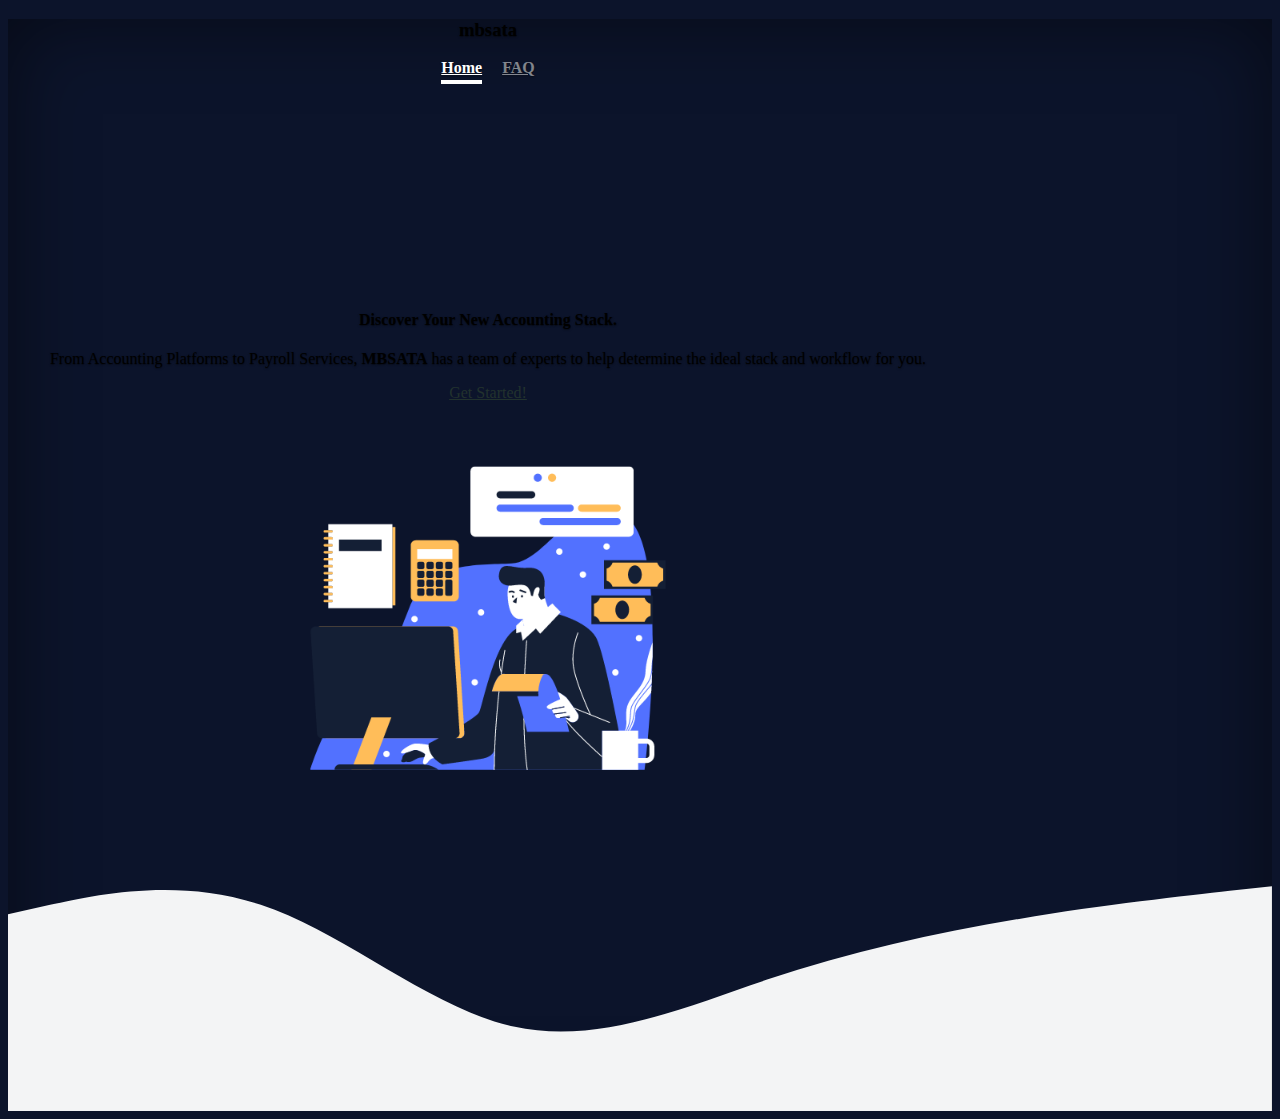
<file: index.html>
<!doctype html>
<html lang="en" class="h-100">
  <head>
    <meta charset="utf-8">
    <meta name="viewport" content="width=device-width, initial-scale=1">
    <meta name="description" content="">
    <meta name="author" content="Mark Otto, Jacob Thornton, and Bootstrap contributors">
    <meta name="generator" content="Hugo 0.84.0">
    <title>MBSATA Stack Tool</title>
    <link rel="shortcut icon" type="image/jpg" href="imgs/download.png"/>
    <link rel="canonical" href="https://getbootstrap.com/docs/5.0/examples/cover/">

    

    <!-- Bootstrap core CSS -->
    <link href="https://cdn.jsdelivr.net/npm/bootstrap@5.0.2/dist/css/bootstrap.min.css" rel="stylesheet" integrity="sha384-EVSTQN3/azprG1Anm3QDgpJLIm9Nao0Yz1ztcQTwFspd3yD65VohhpuuCOmLASjC" crossorigin="anonymous">
    <script src="https://cdn.jsdelivr.net/npm/bootstrap@5.0.2/dist/js/bootstrap.bundle.min.js" integrity="sha384-MrcW6ZMFYlzcLA8Nl+NtUVF0sA7MsXsP1UyJoMp4YLEuNSfAP+JcXn/tWtIaxVXM" crossorigin="anonymous"></script>
    <link rel="stylesheet" href="css/style.css">
    <script src=
"https://ajax.googleapis.com/ajax/libs/jquery/3.3.1/jquery.min.js">
  </script>
    <style>
      .bd-placeholder-img {
        font-size: 1.125rem;
        text-anchor: middle;
        -webkit-user-select: none;
        -moz-user-select: none;
        user-select: none;
      }

      @media (min-width: 768px) {
        .bd-placeholder-img-lg {
          font-size: 3.5rem;
        }
      }
    </style>

    
    <!-- Custom styles for this template -->
    <link href="css/cover.css" rel="stylesheet">

  </head>
  <body class="h-100 text-center text-white">
    
<div class="cover-container w-100 h-70 pt-3 px-3 mx-auto ">
  <header class="mb-6" style="margin-bottom: 100px;">
    <div>
      <h3 class="float-md-start mb-0">mbsata</h3>
      <nav class="nav nav-masthead justify-content-center float-md-end">
        <a class="nav-link active" aria-current="page" href="index.html">Home</a>
        <!-- <a class="nav-link" href="#">Tool</a> -->
        <a class="nav-link" href="faq.html">FAQ</a>
      </nav>
    </div>
  </header>

  <div class="row">
      <div class="col-6">
        <main class="px-3" style="padding-top: 7rem;">
            <h4>Discover Your New Accounting Stack.</h3>
            <p class="lead">From Accounting Platforms to Payroll Services, <strong>MBSATA</strong> has a team of experts to help determine the ideal stack and workflow for you.</p>
            <p class="lead">
              <a href="tool.html" class="btn btn-lg btn-secondary fw-bold border-white bg-white">Get Started!</a>
            </p>
          </main>
      </div>
      <div class="col-6">
          <img src="imgs/poster.png" alt="" style="height:400px; width:400px;">
      </div>
  </div>
  
</div>


  <footer class="text-white-50" id="wave" style="margin-top:0.5rem; transform-origin: bottom;">
    <div class="wave-container">
        <svg xmlns="http://www.w3.org/2000/svg" viewBox="0 0 1440 320">
          <path fill="#f3f4f5" fill-opacity="1" d="M0,96L48,85.3C96,75,192,53,288,85.3C384,117,480,203,576,224C672,245,768,203,864,170.7C960,139,1056,117,1152,101.3C1248,85,1344,75,1392,69.3L1440,64L1440,320L1392,320C1344,320,1248,320,1152,320C1056,320,960,320,864,320C768,320,672,320,576,320C480,320,384,320,288,320C192,320,96,320,48,320L0,320Z"></path>
        </svg>
      </div>
    
  </footer>
  
  
  </body>
</html>
</file>
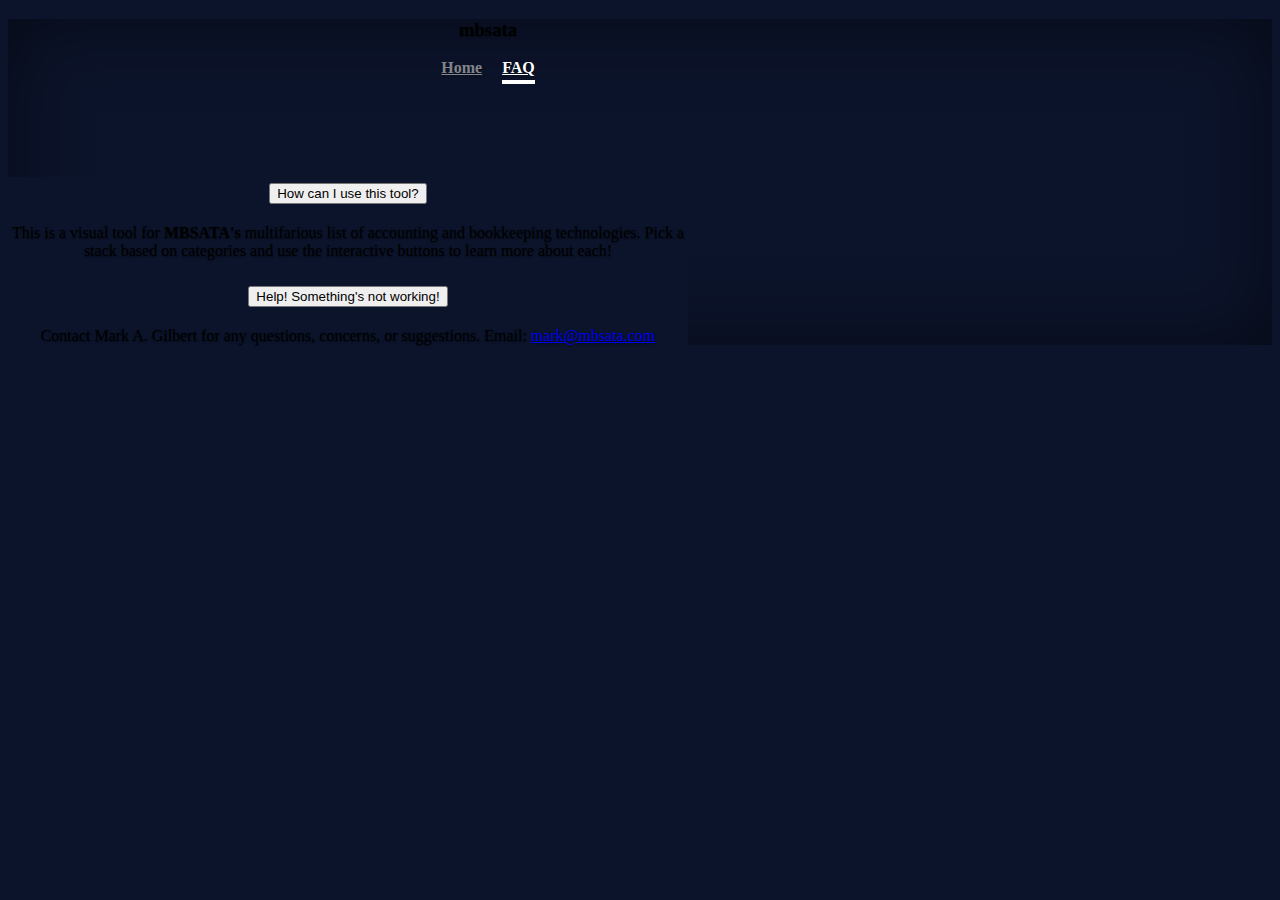
<file: faq.html>
<!doctype html>
<html lang="en" class="h-100">
  <head>
    <meta charset="utf-8">
    <meta name="viewport" content="width=device-width, initial-scale=1">
    <meta name="description" content="">
    <meta name="author" content="Mark Otto, Jacob Thornton, and Bootstrap contributors">
    <meta name="generator" content="Hugo 0.84.0">
    <title>MBSATA Stack Tool</title>
    <link rel="shortcut icon" type="image/jpg" href="imgs/download.png"/>
    <link rel="canonical" href="https://getbootstrap.com/docs/5.0/examples/cover/">

    

    <!-- Bootstrap core CSS -->
    <link href="https://cdn.jsdelivr.net/npm/bootstrap@5.0.2/dist/css/bootstrap.min.css" rel="stylesheet" integrity="sha384-EVSTQN3/azprG1Anm3QDgpJLIm9Nao0Yz1ztcQTwFspd3yD65VohhpuuCOmLASjC" crossorigin="anonymous">
    <script src="https://cdn.jsdelivr.net/npm/bootstrap@5.0.2/dist/js/bootstrap.bundle.min.js" integrity="sha384-MrcW6ZMFYlzcLA8Nl+NtUVF0sA7MsXsP1UyJoMp4YLEuNSfAP+JcXn/tWtIaxVXM" crossorigin="anonymous"></script>
    <link rel="stylesheet" href="css/style.css">
    <script src=
"https://ajax.googleapis.com/ajax/libs/jquery/3.3.1/jquery.min.js">
  </script>
  <script src="js/tool.js"></script>
    <style>
      .bd-placeholder-img {
        font-size: 1.125rem;
        text-anchor: middle;
        -webkit-user-select: none;
        -moz-user-select: none;
        user-select: none;
      }

      @media (min-width: 768px) {
        .bd-placeholder-img-lg {
          font-size: 3.5rem;
        }
      }
    </style>

    
    <!-- Custom styles for this template -->
    <link href="css/cover.css" rel="stylesheet">
    <!-- <link rel="stylesheet" href="css/tool.css"> -->
  </head>
  <body class="h-100 text-center text-white">
    
<div class="cover-container w-100 h-70 pt-3 px-3 mx-auto ">
  <header class="mb-6" style="margin-bottom: 100px;">
    <div>
      <h3 class="float-md-start mb-0">mbsata</h3>
      <nav class="nav nav-masthead justify-content-center float-md-end">
        <a class="nav-link" aria-current="page" href="index.html">Home</a>
        <!-- <a class="nav-link" href="#">Tool</a> -->
        <a class="nav-link active" href="faq.html">FAQ</a>
      </nav>
    </div>
  </header>
</div>

<div class="container">
    <div class="accordion accordion-flush" id="accordionFlushExample">
        <div class="accordion-item">
        <h2 class="accordion-header" id="flush-headingOne">
            <button class="accordion-button collapsed" type="button" data-bs-toggle="collapse" data-bs-target="#flush-collapseOne" aria-expanded="false" aria-controls="flush-collapseOne">
            How can I use this tool?
            </button>
        </h2>
        <div id="flush-collapseOne" class="accordion-collapse collapse" aria-labelledby="flush-headingOne" data-bs-parent="#accordionFlushExample">
            <div class="accordion-body">This is a visual tool for <strong>MBSATA's</strong> multifarious list of accounting and bookkeeping technologies. Pick a stack based on categories and use the interactive buttons to learn more about each!</div>
        </div>
        </div>
        <div class="accordion-item">
        <h2 class="accordion-header" id="flush-headingTwo">
            <button class="accordion-button collapsed" type="button" data-bs-toggle="collapse" data-bs-target="#flush-collapseTwo" aria-expanded="false" aria-controls="flush-collapseTwo">
            Help! Something's not working!
            </button>
        </h2>
        <div id="flush-collapseTwo" class="accordion-collapse collapse" aria-labelledby="flush-headingTwo" data-bs-parent="#accordionFlushExample">
            <div class="accordion-body">Contact Mark A. Gilbert for any questions, concerns, or suggestions. Email: <a href = "mailto: mark@mbsata.com">mark@mbsata.com</a></div>
        </div>
        </div>
        </div>
</div>

</body>
</file>
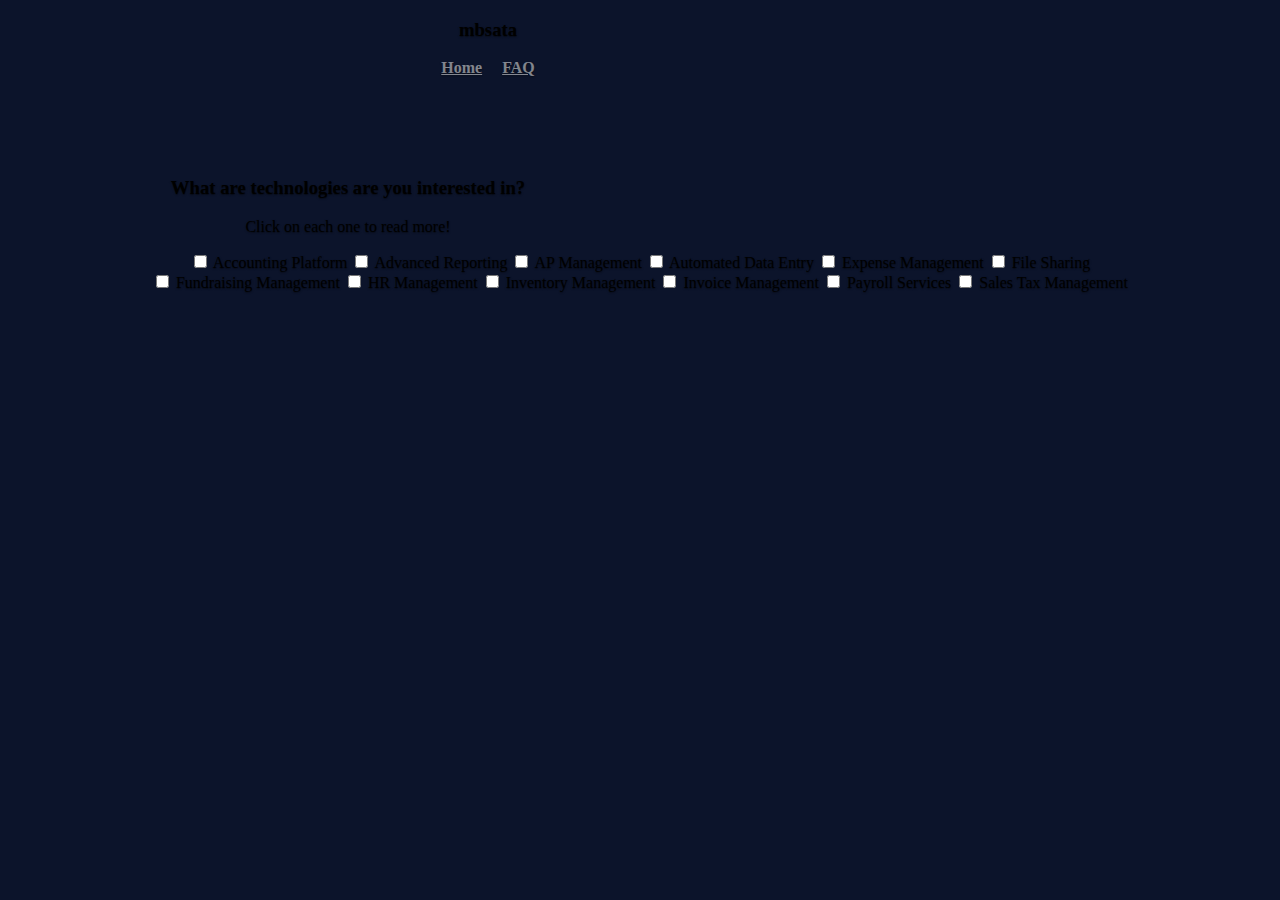
<file: tool.html>
<!doctype html>
<html lang="en" class="h-100">
  <head>
    <meta charset="utf-8">
    <meta name="viewport" content="width=device-width, initial-scale=1">
    <meta name="description" content="">
    <meta name="author" content="Mark Otto, Jacob Thornton, and Bootstrap contributors">
    <meta name="generator" content="Hugo 0.84.0">
    <title>MBSATA Stack Tool</title>
    <link rel="shortcut icon" type="image/jpg" href="imgs/download.png"/>
    <link rel="canonical" href="https://getbootstrap.com/docs/5.0/examples/cover/">

    

    <!-- Bootstrap core CSS -->
    <link href="https://cdn.jsdelivr.net/npm/bootstrap@5.0.2/dist/css/bootstrap.min.css" rel="stylesheet" integrity="sha384-EVSTQN3/azprG1Anm3QDgpJLIm9Nao0Yz1ztcQTwFspd3yD65VohhpuuCOmLASjC" crossorigin="anonymous">
    <script src="https://cdn.jsdelivr.net/npm/bootstrap@5.0.2/dist/js/bootstrap.bundle.min.js" integrity="sha384-MrcW6ZMFYlzcLA8Nl+NtUVF0sA7MsXsP1UyJoMp4YLEuNSfAP+JcXn/tWtIaxVXM" crossorigin="anonymous"></script>
    <link rel="stylesheet" href="css/style.css">
    <script src=
"https://ajax.googleapis.com/ajax/libs/jquery/3.3.1/jquery.min.js">
  </script>
  <script src="js/tool.js"></script>
    <style>
      .bd-placeholder-img {
        font-size: 1.125rem;
        text-anchor: middle;
        -webkit-user-select: none;
        -moz-user-select: none;
        user-select: none;
      }

      @media (min-width: 768px) {
        .bd-placeholder-img-lg {
          font-size: 3.5rem;
        }
      }
    </style>

    
    <!-- Custom styles for this template -->
    <link href="css/cover.css" rel="stylesheet">
    <link rel="stylesheet" href="css/tool.css">
  </head>
  <body class="h-100 text-center text-white">
    
<div class="cover-container w-100 h-70 pt-3 px-3 mx-auto ">
  <header class="mb-6" style="margin-bottom: 100px;">
    <div>
      <h3 class="float-md-start mb-0">mbsata</h3>
      <nav class="nav nav-masthead justify-content-center float-md-end">
        <a class="nav-link" aria-current="page" href="index.html">Home</a>
        <!-- <a class="nav-link" href="#">Tool</a> -->
        <a class="nav-link" href="faq.html">FAQ</a>
      </nav>
    </div>
  </header>
</div>

<div class="container">
    <h3>What are technologies are you interested in?</h1>
    <p class="lead pb-3">Click on each one to read more!</p>
</div>

<div class="btn-group" role="group" aria-label="Basic checkbox toggle button group">
    <input type="checkbox" class="btn-check" id="btncheck1" autocomplete="off">
    <label class="btn btn-outline-light" for="btncheck1">Accounting Platform</label>
  
    <input type="checkbox" class="btn-check" id="btncheck2" autocomplete="off">
    <label class="btn btn-outline-light" for="btncheck2">Advanced Reporting</label>
  
    <input type="checkbox" class="btn-check" id="btncheck3" autocomplete="off">
    <label class="btn btn-outline-light" for="btncheck3">AP Management</label>

    <input type="checkbox" class="btn-check" id="btncheck4" autocomplete="off">
    <label class="btn btn-outline-light" for="btncheck4">Automated Data Entry</label>

    <input type="checkbox" class="btn-check" id="btncheck5" autocomplete="off">
    <label class="btn btn-outline-light" for="btncheck5">Expense Management</label>

    <input type="checkbox" class="btn-check" id="btncheck6" autocomplete="off">
    <label class="btn btn-outline-light" for="btncheck6">File Sharing</label>
</div>

<div class="btn-group pt-3" role="group" aria-label="Basic checkbox toggle button group">
    <input type="checkbox" class="btn-check" id="btncheck7" autocomplete="off">
    <label class="btn btn-outline-light" for="btncheck7">Fundraising Management</label>
  
    <input type="checkbox" class="btn-check" id="btncheck8" autocomplete="off">
    <label class="btn btn-outline-light" for="btncheck8">HR Management</label>
  
    <input type="checkbox" class="btn-check" id="btncheck9" autocomplete="off">
    <label class="btn btn-outline-light" for="btncheck9">Inventory Management</label>

    <input type="checkbox" class="btn-check" id="btncheck10" autocomplete="off">
    <label class="btn btn-outline-light" for="btncheck10">Invoice Management</label>

    <input type="checkbox" class="btn-check" id="btncheck11" autocomplete="off">
    <label class="btn btn-outline-light" for="btncheck11">Payroll Services</label>

    <input type="checkbox" class="btn-check" id="btncheck12" autocomplete="off">
    <label class="btn btn-outline-light" for="btncheck12">Sales Tax Management</label>
</div>

<div class="container-fluid px-5 pt-5">
    <div class="row row-cols-1 row-cols-md-5 g-4">
  <!-- Start of AP -->
  <div class="col">
    <div class="AP card h-100">
      
      <div class="card-body">
        <h5 class="card-title">QBO</h5>
        <p class="card-text"><strong>Accounting Platform</strong></p>
        <p class="card-text">AP, AR, Bank Feed, TPI, Data Entry, E-Commerce, Payroll</p>
      </div>
      <ul class="list-group list-group-flush">
        <li class="list-group-item">Bill.com</li>
        <li class="list-group-item">Expensify</li>
        <li class="list-group-item">Online Banking Access</li>
        <li class="list-group-item">TPI</li>
        <li class="list-group-item">Hubdoc</li>
        <li class="list-group-item">Shopify</li>
        <li class="list-group-item">Gusto</li>
        <li class="list-group-item">Veem</li>
        <li class="list-group-item">PayPal</li>
        <li class="list-group-item">Taxomate</li>
      </ul>
      <div class="card-footer bg-transparent border-dark">
        <div class="d-grid gap-2">
            <a href="https://quickbooks.intuit.com/accountants/training-certification/?cid=ppc_G_e_US_.QBOA_US_GGL_Brand_Training_Exact_Search_Desktop._quickbooks%20certificate_txt&gclid=Cj0KCQiA48j9BRC-ARIsAMQu3WQELnQDrrdvQ4hNOWdRtkgeZy26hNzmIC7kntGvAelDvXa_gqd_U0YaAkazEALw_wcB&gclsrc=aw.ds" class="btn btn-outline-dark" target="_blank">More Info</a>
        </div>
      </div>
    </div>
  </div>
  <div class="col">
    <div class="AP card h-100">
      
      <div class="card-body">
        <h5 class="card-title">QBD</h5>
        <p class="card-text"><strong>Accounting Platform</strong></p>
        <p class="card-text">Data Entry</p>
      </div>
      <ul class="list-group list-group-flush">
        <li class="list-group-item">Transaction Pro Importer</li>
        <li class="list-group-item">TPI - Importer/Exporter/Deleter Pro</li>
      </ul>
      <div class="card-footer bg-transparent border-dark">
        <div class="d-grid gap-2">
            <a href="https://www.transactionpro.com/pricing/?from=website" class="btn btn-outline-dark" target="_blank">More Info</a>
        </div>
      </div>
    </div>
  </div>
  <div class="col">
    <div class="AP card h-100">
      
      <div class="card-body">
        <h5 class="card-title">Xero</h5>
        <p class="card-text"><strong>Accounting Platform</strong></p>
        <p class="card-text">Credit and Debit card payments, AP, AR, Payroll, CRM, Data Entry, Time Tracking</p>
      </div>
      <ul class="list-group list-group-flush">
        <li class="list-group-item">Stripe</li>
        <li class="list-group-item">PayPal</li>
        <li class="list-group-item">Gusto</li>
        <li class="list-group-item">ADP Run</li>
        <li class="list-group-item">Hubspot</li>
        <li class="list-group-item">Hubdoc</li>
        <li class="list-group-item">Harvest</li>
      </ul>
      <div class="card-footer bg-transparent border-dark">
        <div class="d-grid gap-2">
            <a href="https://central.xero.com/s/training-plan/a471N000000mDy7QAE/xero-advisor-certification" class="btn btn-outline-dark" target = "_blank">More Info</a>
        </div>
      </div>
    </div>
  </div>
  <div class="col">
    <div class="AP card h-100">
      
      <div class="card-body">
        <h5 class="card-title">QB Mac</h5>
        <p class="card-text"><strong>Accounting Platform</strong></p>
        <p class="card-text">Bank Feed</p>
      </div>
      <ul class="list-group list-group-flush">
        <li class="list-group-item">Online Banking Access</li>
      </ul>
      <div class="card-footer bg-transparent border-dark">
        <div class="d-grid gap-2">
            <a href="https://quickbooks.intuit.com/learn-support/en-us/bank-transactions/set-up-and-use-online-banking-mac/00/186027" class="btn btn-outline-dark" target="_blank">More Info</a>
        </div>
      </div>
    </div>
  </div>
  <div class="col">
    <div class="AP card h-100">
      
      <div class="card-body">
        <h5 class="card-title">Xero</h5>
        <p class="card-text"><strong>Accounting Platform</strong></p>
        <p class="card-text">Documents, 1099 Filing, Taxes, Payments Gateways, Client Activities</p>
      </div>
      <ul class="list-group list-group-flush">
        <li class="list-group-item">Google Drive</li>
        <li class="list-group-item">tax1099</li>
        <li class="list-group-item">Avalara</li>
        <li class="list-group-item">Paypal</li>
        <li class="list-group-item">Slack</li>
      </ul>
      <div class="card-footer bg-transparent border-dark">
        <div class="d-grid gap-2">
            <a href="https://www.zoho.com/partners/partner-signup.html#finance" class="btn btn-outline-dark" target="_blank">More Info</a>
        </div>
      </div>
    </div>
  </div>
  <!-- End of AP -->
  <!-- Start of AR -->
  <div class="col">
    <div class="AR card h-100">
      
      <div class="card-body">
        <h5 class="card-title">Fathom</h5>
        <p class="card-text"><strong>Advanced Reporting</strong></p>
        <p class="card-text">Reporting</p>
      </div>
      <ul class="list-group list-group-flush">
        <li class="list-group-item">Quickbooks Online</li>
        <li class="list-group-item">Xero</li>
        <li class="list-group-item">Excel</li>
      </ul>
      <div class="card-footer bg-transparent border-dark">
        <div class="d-grid gap-2">
            <a href="#https://www.google.com/url?q=https://go.fathomhq.com/uk/training-and-implementation&sa=D&source=editors&ust=1628741224639387&usg=AOvVaw3ZGvFosCuPl-EyFzsKucwK" class="btn btn-outline-dark" target="_blank">More Info</a>
        </div>
      </div>
    </div>
  </div>
  <!-- End of AR -->
  <!-- Start of APM -->
  <div class="col">
    <div class="APM card h-100">
      
      <div class="card-body">
        <h5 class="card-title">Bill.com</h5>
        <p class="card-text"><strong>Advanced Reporting</strong></p>
        <p class="card-text">AP, AR</p>
      </div>
      <ul class="list-group list-group-flush">
        <li class="list-group-item">Quickbooks Online</li>
        <li class="list-group-item">Xero</li>
      </ul>
      <div class="card-footer bg-transparent border-dark">
        <div class="d-grid gap-2">
            <a href="https://www.bill.com/for-accountants/training/" class="btn btn-outline-dark" target="_blank">More Info</a>
        </div>
      </div>
    </div>
  </div>
  <div class="col">
    <div class="APM card h-100">
      
      <div class="card-body">
        <h5 class="card-title">Bank of America</h5>
        <p class="card-text"><strong>Advanced Reporting</strong></p>
        <p class="card-text">Bank Feed</p>
      </div>
      <ul class="list-group list-group-flush">
        <li class="list-group-item">Quickbooks Online</li>
        <li class="list-group-item">Xero</li>
      </ul>
      <div class="card-footer bg-transparent border-dark">
        <div class="d-grid gap-2">
            <a href="https://www.bankofamerica.com/smallbusiness/online-banking/quickbooks/how-to-download/" class="btn btn-outline-dark" target="_blank">More Info</a>
        </div>
      </div>
    </div>
  </div>
  <div class="col">
    <div class="APM card h-100">
      
      <div class="card-body">
        <h5 class="card-title">Chase</h5>
        <p class="card-text"><strong>Advanced Reporting</strong></p>
        <p class="card-text">Bank Feed, Payments Gateways</p>
      </div>
      <ul class="list-group list-group-flush">
        <li class="list-group-item">Quickbooks Online</li>
        <li class="list-group-item">Xero</li>
      </ul>
      <div class="card-footer bg-transparent border-dark">
        <div class="d-grid gap-2">
            <a href="https://smallbusiness.chron.com/download-import-chase-banking-transactions-quickbooks-57101.html" class="btn btn-outline-dark" target="_blank">More Info</a>
        </div>
      </div>
    </div>
  </div>
  <div class="col">
    <div class="APM card h-100">
      
      <div class="card-body">
        <h5 class="card-title">Melio</h5>
        <p class="card-text"><strong>Advanced Reporting</strong></p>
      </div>
      <div class="card-footer bg-transparent border-dark">
        <div class="d-grid gap-2">
            <a href="#" class="btn btn-outline-dark"target="_blank">More Info</a>
        </div>
      </div>
    </div>
  </div>
  <div class="col">
    <div class="APM card h-100">
      
      <div class="card-body">
        <h5 class="card-title">PayPal</h5>
        <p class="card-text"><strong>Advanced Reporting</strong></p>
        <p class="card-text">Bank Feed</p>
      </div>
      <ul class="list-group list-group-flush">
        <li class="list-group-item">Quickbooks Online</li>
        <li class="list-group-item">Xero</li>
      </ul>
      <div class="card-footer bg-transparent border-dark">
        <div class="d-grid gap-2">
            <a href="https://quickbooks.intuit.com/online/integrations/paypal/" class="btn btn-outline-dark" target="_blank">More Info</a>
        </div>
      </div>
    </div>
  </div>
  <div class="col">
    <div class="APM card h-100">
      
      <div class="card-body">
        <h5 class="card-title">Veem</h5>
        <p class="card-text"><strong>Advanced Reporting</strong></p>
        <p class="card-text">AP, AR</p>
      </div>
      <ul class="list-group list-group-flush">
        <li class="list-group-item">Quickbooks Online</li>
        <li class="list-group-item">Xero</li>
      </ul>
      <div class="card-footer bg-transparent border-dark">
        <div class="d-grid gap-2">
            <a href="https://www.veem.com/" class="btn btn-outline-dark" target="_blank">More Info</a>
        </div>
      </div>
    </div>
  </div>
  <div class="col">
    <div class="APM card h-100">
      
      <div class="card-body">
        <h5 class="card-title">Venmo</h5>
        <p class="card-text"><strong>Advanced Reporting</strong></p>
        <p class="card-text">Payment Gateways</p>
      </div>
      <ul class="list-group list-group-flush">
        <li class="list-group-item">PayPal</li>
      </ul>
      <div class="card-footer bg-transparent border-dark">
        <div class="d-grid gap-2">
            <a href="https://www.google.com/url?q=https://www.paypal.com/us/smarthelp/article/venmo-and-my-paypal-account-faq3478&sa=D&source=editors&ust=1628743059124285&usg=AOvVaw26Htwm9PZYdZIo6ha7tcDj" class="btn btn-outline-dark" target="_blank">More Info</a>
        </div>
      </div>
    </div>
  </div>
  <!-- End of APM -->
  <!-- Start of ADE -->
  <div class="col">
    <div class="ADE card h-100">
      
      <div class="card-body">
        <h5 class="card-title">Hubdoc</h5>
        <p class="card-text"><strong>Automated Data Entry</strong></p>
        <p class="card-text">AP, AR</p>
      </div>
      <ul class="list-group list-group-flush">
        <li class="list-group-item">Quickbooks Online</li>
        <li class="list-group-item">Xero</li>
        <li class="list-group-item">Quickbooks</li>
      </ul>
      <div class="card-footer bg-transparent border-dark">
        <div class="d-grid gap-2">
            <a href="https://quickbooks.intuit.com/app/apps/appdetails/hubdoc/en-us/" class="btn btn-outline-dark" target="_blank">More Info</a>
        </div>
      </div>
    </div>
  </div>
  <div class="col">
    <div class="ADE card h-100">
      
      <div class="card-body">
        <h5 class="card-title">Transaction Pro - Importer</h5>
        <p class="card-text"><strong>Automated Data Entry</strong></p>
        <p class="card-text">Data Entry</p>
      </div>
      <ul class="list-group list-group-flush">
        <li class="list-group-item">Quickbooks Online</li>
        <li class="list-group-item">Quickbooks Desktop</li>
      </ul>
      <div class="card-footer bg-transparent border-dark">
        <div class="d-grid gap-2">
            <a href="https://www.transactionpro.com/" class="btn btn-outline-dark" target="_blank">More Info</a>
        </div>
      </div>
    </div>
  </div>
  <div class="col">
    <div class="ADE card h-100">
      
      <div class="card-body">
        <h5 class="card-title">CSV Importing</h5>
        <p class="card-text"><strong>Automated Data Entry</strong></p>
        <p class="card-text">Data Entry</p>
      </div>
      <ul class="list-group list-group-flush">
        <li class="list-group-item">Quickbooks</li>
        <li class="list-group-item">Xero</li>
      </ul>
      <div class="card-footer bg-transparent border-dark">
        <div class="d-grid gap-2">
            <a href="https://quickbooks.intuit.com/learn-support/en-us/bank-transactions/import-bank-transactions-using-excel-csv-files/00/185578" class="btn btn-outline-dark" target="_blank">More Info</a>
        </div>
      </div>
    </div>
  </div>
  <!-- End of ADE -->
  <!-- Start of EM -->
  <div class="col">
    <div class="EM card h-100">
      
      <div class="card-body">
        <h5 class="card-title">Expensify</h5>
        <p class="card-text"><strong>Expense Management</strong></p>
        <p class="card-text">AP</p>
      </div>
      <ul class="list-group list-group-flush">
        <li class="list-group-item">Quickbooks</li>
        <li class="list-group-item">Xero</li>
      </ul>
      <div class="card-footer bg-transparent border-dark">
        <div class="d-grid gap-2">
            <a href="https://use.expensify.com/" class="btn btn-outline-dark" target="_blank">More Info</a>
        </div>
      </div>
    </div>
  </div>
  <div class="col">
    <div class="EM card h-100">
      
      <div class="card-body">
        <h5 class="card-title">Abacus</h5>
        <p class="card-text"><strong>Expense Management</strong></p>
        <p class="card-text">AP</p>
      </div>
      <ul class="list-group list-group-flush">
        <li class="list-group-item">Quickbooks</li>
        <li class="list-group-item">Xero</li>
      </ul>
      <div class="card-footer bg-transparent border-dark">
        <div class="d-grid gap-2">
            <a href="https://quickbooks.intuit.com/app/apps/appdetails/abacus/en-us/" class="btn btn-outline-dark" target="_blank">More Info</a>
        </div>
      </div>
    </div>
  </div>
  <div class="col">
    <div class="EM card h-100">
      
      <div class="card-body">
        <h5 class="card-title">Bento</h5>
        <p class="card-text"><strong>Expense Management</strong></p>
      </div>
      <ul class="list-group list-group-flush">
        <li class="list-group-item">Quickbooks</li>
        <li class="list-group-item">Xero</li>
        <li class="list-group-item">Sage</li>
      </ul>
      <div class="card-footer bg-transparent border-dark">
        <div class="d-grid gap-2">
            <a href="https://bentoforbusiness.com/" class="btn btn-outline-dark" target="_blank">More Info</a>
        </div>
      </div>
    </div>
  </div>
  <div class="col">
    <div class="EM card h-100">
      
      <div class="card-body">
        <h5 class="card-title">ConnectWise</h5>
        <p class="card-text"><strong>Expense Management</strong></p>
        <p class="card-text">Remote Access</p>
      </div>
      <ul class="list-group list-group-flush">
        <li class="list-group-item">Windows/Mac</li>
      </ul>
      <div class="card-footer bg-transparent border-dark">
        <div class="d-grid gap-2">
            <a href="https://docs.connectwise.com/ConnectWise_Control_Documentation/Get_started/Remote_access_guide" class="btn btn-outline-dark" target="_blank">More Info</a>
        </div>
      </div>
    </div>
  </div>
  <div class="col">
    <div class="EM card h-100">
      
      <div class="card-body">
        <h5 class="card-title">Zoho CRM</h5>
        <p class="card-text"><strong>Expense Management</strong></p>
        <p class="card-text">CRM</p>
      </div>
      <ul class="list-group list-group-flush">
        <li class="list-group-item">Quickbooks</li>
        <li class="list-group-item">Xero</li>
        <li class="list-group-item">Microsoft</li>
        <li class="list-group-item">Slack</li>
        <li class="list-group-item">Shopify</li>
      </ul>
      <div class="card-footer bg-transparent border-dark">
        <div class="d-grid gap-2">
            <a href="https://marketplace.zoho.com/home" class="btn btn-outline-dark" target="_blank">More Info</a>
        </div>
      </div>
    </div>
  </div>
  <!-- End of EM -->
  <!-- Start of FS -->
  <div class="col">
    <div class="FS card h-100">
      
      <div class="card-body">
        <h5 class="card-title">Dropbox</h5>
        <p class="card-text"><strong>File Sharing</strong></p>
        <p class="card-text">Cloud Storage</p>
      </div>
      <div class="card-footer bg-transparent border-dark">
        <div class="d-grid gap-2">
            <a href="https://help.dropbox.com/guide/individual/how-to-use-dropbox#welcome-to-dropbox" class="btn btn-outline-dark" target="_blank">More Info</a>
        </div>
      </div>
    </div>
  </div>
  <div class="col">
    <div class="FS card h-100">
      
      <div class="card-body">
        <h5 class="card-title">Hubdoc</h5>
        <p class="card-text"><strong>File Sharing</strong></p>
        <p class="card-text">Cloud Storage</p>
      </div>
      <div class="card-footer bg-transparent border-dark">
        <div class="d-grid gap-2">
            <a href="https://content.hubdoc.com/getstarted/upload-paper-and-digital-documents" class="btn btn-outline-dark" target="_blank">More Info</a>
        </div>
      </div>
    </div>
  </div>
  <div class="col">
    <div class="FS card h-100">
      
      <div class="card-body">
        <h5 class="card-title">Box</h5>
        <p class="card-text"><strong>File Sharing</strong></p>
        <p class="card-text">Cloud Storage</p>
      </div>
      <div class="card-footer bg-transparent border-dark">
        <div class="d-grid gap-2">
            <a href="https://support.box.com/hc/en-us/articles/360044196373-The-Basics-of-Box" class="btn btn-outline-dark" target="_blank">More Info</a>
        </div>
      </div>
    </div>
  </div>
  <div class="col">
    <div class="FS card h-100">
      
      <div class="card-body">
        <h5 class="card-title">Google Drive</h5>
        <p class="card-text"><strong>File Sharing</strong></p>
        <p class="card-text">Cloud Storage</p>
      </div>
      <div class="card-footer bg-transparent border-dark">
        <div class="d-grid gap-2">
            <a href="https://support.google.com/drive/answer/2424384?co=GENIE.Platform%3DDesktop&hl=en" class="btn btn-outline-dark" target="_blank">More Info</a>
        </div>
      </div>
    </div>
  </div>
  <div class="col">
    <div class="FS card h-100">
      
      <div class="card-body">
        <h5 class="card-title">Sharepoint</h5>
        <p class="card-text"><strong>File Sharing</strong></p>
        <p class="card-text">Cloud Storage</p>
      </div>
      <div class="card-footer bg-transparent border-dark">
        <div class="d-grid gap-2">
            <a href="https://support.microsoft.com/en-us/office/get-started-with-sharepoint-909ec2f0-05c8-4e92-8ad3-3f8b0b6cf261" class="btn btn-outline-dark" target="_blank">More Info</a>
        </div>
      </div>
    </div>
  </div>
  <!-- End of FS -->
  <!-- Start of FM -->
  <div class="col">
    <div class="FM card h-100">
      
      <div class="card-body">
        <h5 class="card-title">501 Auction</h5>
        <p class="card-text"><strong>Fundraising Management</strong></p>
        <p class="card-text">Fundraising</p>
      </div>
      <div class="card-footer bg-transparent border-dark">
        <div class="d-grid gap-2">
            <a href="https://www.communitybrands.com/products/501-auctions/" class="btn btn-outline-dark" target="_blank">More Info</a>
        </div>
      </div>
    </div>
  </div>
  <div class="col">
    <div class="FM card h-100">
      
      <div class="card-body">
        <h5 class="card-title">Neon CRM</h5>
        <p class="card-text"><strong>Fundraising Management</strong></p>
        <p class="card-text">Fundraising</p>
      </div>
      <div class="card-footer bg-transparent border-dark">
        <div class="d-grid gap-2">
            <a href="https://www.neoncrm.com/neoncrm-features/?utm_term=neon%20crm&utm_campaign=&utm_source=adwords&utm_medium=ppc&hsa_tgt=kwd-342662795261&hsa_grp=61937100608&hsa_src=g&hsa_net=adwords&hsa_mt=e&hsa_ver=3&hsa_ad=303175893545&hsa_acc=7158566222&hsa_kw=neon%20crm&hsa_cam=1447380610&gclid=CjwKCAjwlbr8BRA0EiwAnt4MTnIJHT3z8zcGORU7qLQbaRvC6lrMqgm5PKw4EjEfAp0-qDqjZt4jGhoCM7wQAvD_BwE" class="btn btn-outline-dark" target="_blank">More Info</a>
        </div>
      </div>
    </div>
  </div>
  <div class="col">
    <div class="FM card h-100">
      
      <div class="card-body">
        <h5 class="card-title">Yourmembership</h5>
        <p class="card-text"><strong>Fundraising Management</strong></p>
        <p class="card-text">Fundraising</p>
      </div>
      <div class="card-footer bg-transparent border-dark">
        <div class="d-grid gap-2">
            <a href="https://www.yourmembership.com/products/association-management-software/" class="btn btn-outline-dark" target="_blank">More Info</a>
        </div>
      </div>
    </div>
  </div>
  <div class="col">
    <div class="FM card h-100">
      
      <div class="card-body">
        <h5 class="card-title">Hopsie</h5>
        <p class="card-text"><strong>Fundraising Management</strong></p>
        <p class="card-text">Fundraising</p>
      </div>
      <div class="card-footer bg-transparent border-dark">
        <div class="d-grid gap-2">
            <a href="https://www.hopsie.com/pricing/#section-2" class="btn btn-outline-dark" target="_blank">More Info</a>
        </div>
      </div>
    </div>
  </div>
  <!-- End of FM -->
  <!-- Start of HR -->
  <div class="col">
    <div class="HR card h-100">
      
      <div class="card-body">
        <h5 class="card-title">ADP</h5>
        <p class="card-text"><strong>HR Management</strong></p>
        <p class="card-text">Payroll</p>
      </div>
      <ul class="list-group list-group-flush">
        <li class="list-group-item">Quickbooks</li>
        <li class="list-group-item">Xero</li>
        <li class="list-group-item">Slack</li>
      </ul>
      <div class="card-footer bg-transparent border-dark">
        <div class="d-grid gap-2">
            <a href="https://education.adp.com/" class="btn btn-outline-dark" target="_blank">More Info</a>
        </div>
      </div>
    </div>
  </div>
  <div class="col">
    <div class="HR card h-100">
      
      <div class="card-body">
        <h5 class="card-title">Trinet</h5>
        <p class="card-text"><strong>HR Management</strong></p>
        <p class="card-text">Expense Management, Payroll</p>
      </div>
      <ul class="list-group list-group-flush">
        <li class="list-group-item">Quickbooks</li>
        <li class="list-group-item">Xero</li>
        <li class="list-group-item">Sage</li>
      </ul>
      <div class="card-footer bg-transparent border-dark">
        <div class="d-grid gap-2">
            <a href="https://help.trinetcloud.com/hc/en-us" class="btn btn-outline-dark" target="_blank">More Info</a>
        </div>
      </div>
    </div>
  </div>
  <div class="col">
    <div class="HR card h-100">
      
      <div class="card-body">
        <h5 class="card-title">Paychex</h5>
        <p class="card-text"><strong>HR Management</strong></p>
        <p class="card-text">Payroll</p>
      </div>
      <ul class="list-group list-group-flush">
        <li class="list-group-item">Quickbooks</li>
        <li class="list-group-item">Xero</li>
      </ul>
      <div class="card-footer bg-transparent border-dark">
        <div class="d-grid gap-2">
            <a href="https://www.paychex.com/" class="btn btn-outline-dark" target="_blank">More Info</a>
        </div>
      </div>
    </div>
  </div>
  <div class="col">
    <div class="HR card h-100">
      
      <div class="card-body">
        <h5 class="card-title">Justworks</h5>
        <p class="card-text"><strong>HR Management</strong></p>
        <p class="card-text">Payroll</p>
      </div>
      <ul class="list-group list-group-flush">
        <li class="list-group-item">Quickbooks</li>
        <li class="list-group-item">Xero</li>
      </ul>
      <div class="card-footer bg-transparent border-dark">
        <div class="d-grid gap-2">
            <a href="https://help.justworks.com/hc/en-us" class="btn btn-outline-dark" target="_blank">More Info</a>
        </div>
      </div>
    </div>
  </div>
  <div class="col">
    <div class="HR card h-100">
      
      <div class="card-body">
        <h5 class="card-title">Rippling</h5>
        <p class="card-text"><strong>HR Management</strong></p>
        <p class="card-text">Payroll</p>
      </div>
      <ul class="list-group list-group-flush">
        <li class="list-group-item">Xero</li>
      </ul>
      <div class="card-footer bg-transparent border-dark">
        <div class="d-grid gap-2">
            <a href="https://www.rippling.com/xero-integration" class="btn btn-outline-dark" target="_blank">More Info</a>
        </div>
      </div>
    </div>
  </div>
  <div class="col">
    <div class="HR card h-100">
      
      <div class="card-body">
        <h5 class="card-title">BRL HR Consulting</h5>
        <p class="card-text"><strong>HR Management</strong></p>
        <p class="card-text">Payroll</p>
      </div>
      <div class="card-footer bg-transparent border-dark">
        <div class="d-grid gap-2">
            <a href="https://brlhr.com/payroll/" class="btn btn-outline-dark" target="_blank">More Info</a>
        </div>
      </div>
    </div>
  </div>
  <div class="col">
    <div class="HR card h-100">
      
      <div class="card-body">
        <h5 class="card-title">Great Northern Staff</h5>
        <p class="card-text"><strong>HR Management</strong></p>
        <p class="card-text">Payroll</p>
      </div>
      <div class="card-footer bg-transparent border-dark">
        <div class="d-grid gap-2">
            <a href="https://www.gnsadmin.com/" class="btn btn-outline-dark" target="_blank">More Info</a>
        </div>
      </div>
    </div>
  </div>
  <!-- End of HR -->
  <!-- Start of IM -->
  <div class="col">
    <div class="IM card h-100">
      
      <div class="card-body">
        <h5 class="card-title">Apparel Magic</h5>
        <p class="card-text"><strong>Inventory Management</strong></p>
        <p class="card-text">Inventory</p>
      </div>
      <ul class="list-group list-group-flush">
        <li class="list-group-item">Quickbooks</li>
        <li class="list-group-item">Xero</li>
        <li class="list-group-item">Shopify</li>
      </ul>
      <div class="card-footer bg-transparent border-dark">
        <div class="d-grid gap-2">
            <a href="https://apparelmagic.com/" class="btn btn-outline-dark" target="_blank">More Info</a>
        </div>
      </div>
    </div>
  </div>
  <div class="col">
    <div class="IM card h-100">
      
      <div class="card-body">
        <h5 class="card-title">Greenbits</h5>
        <p class="card-text"><strong>Inventory Management</strong></p>
        <p class="card-text">Inventory</p>
      </div>
      <div class="card-footer bg-transparent border-dark">
        <div class="d-grid gap-2">
            <a href="https://www.greenbits.com/" class="btn btn-outline-dark" target="_blank">More Info</a>
        </div>
      </div>
    </div>
  </div>
  <div class="col">
    <div class="IM card h-100">
      
      <div class="card-body">
        <h5 class="card-title">QBO</h5>
        <p class="card-text"><strong>Inventory Management</strong></p>
        <p class="card-text">Inventory</p>
      </div>
      <ul class="list-group list-group-flush">
        <li class="list-group-item">Quickbooks</li>
      </ul>
      <div class="card-footer bg-transparent border-dark">
        <div class="d-grid gap-2">
            <a href="https://quickbooks.intuit.com/accounting/inventory/" class="btn btn-outline-dark" target="_blank">More Info</a>
        </div>
      </div>
    </div>
  </div>
  <div class="col">
    <div class="IM card h-100">
      
      <div class="card-body">
        <h5 class="card-title">Zoho CRM</h5>
        <p class="card-text"><strong>Inventory Management</strong></p>
        <p class="card-text">Inventory</p>
      </div>
      <ul class="list-group list-group-flush">
        <li class="list-group-item">Zoho Inventory</li>
      </ul>
      <div class="card-footer bg-transparent border-dark">
        <div class="d-grid gap-2">
            <a href="https://www.getapp.com/operations-management-software/a/zoho-inventory/" class="btn btn-outline-dark" target="_blank">More Info</a>
        </div>
      </div>
    </div>
  </div>
  <!-- End of IM -->
  <!-- Start of Invoice Management -->
  <div class="col">
    <div class="IM2 card h-100">
      
      <div class="card-body">
        <h5 class="card-title">Apparel Magic</h5>
        <p class="card-text"><strong>Invoice Management</strong></p>
        <p class="card-text">Invoicing</p>
      </div>
      <ul class="list-group list-group-flush">
        <li class="list-group-item">Quickbooks</li>
        <li class="list-group-item">Xero</li>
        <li class="list-group-item">Shopify</li>
      </ul>
      <div class="card-footer bg-transparent border-dark">
        <div class="d-grid gap-2">
            <a href="https://apparelmagic.com/" class="btn btn-outline-dark" target="_blank">More Info</a>
        </div>
      </div>
    </div>
  </div>
  <div class="col">
    <div class="IM2 card h-100">
      
      <div class="card-body">
        <h5 class="card-title">Info Source</h5>
        <p class="card-text"><strong>Invoice Management</strong></p>
      </div>
      <div class="card-footer bg-transparent border-dark">
        <div class="d-grid gap-2">
            <a href="#" class="btn btn-outline-dark" target="_blank">More Info</a>
        </div>
      </div>
    </div>
  </div>
  <div class="col">
    <div class="IM2 card h-100">
      
      <div class="card-body">
        <h5 class="card-title">Bill.com</h5>
        <p class="card-text"><strong>Invoice Management</strong></p>
        <p class="card-text">AP</p>
      </div>
      <ul class="list-group list-group-flush">
        <li class="list-group-item">Quickbooks</li>
        <li class="list-group-item">Xero</li>
        <li class="list-group-item">Sage</li>
        <li class="list-group-item">Tax 1099</li>
        <li class="list-group-item">Hubdoc</li>
        <li class="list-group-item">Expensify</li>
      </ul>
      <div class="card-footer bg-transparent border-dark">
        <div class="d-grid gap-2">
            <a href="https://www.bill.com/" class="btn btn-outline-dark" target="_blank">More Info</a>
        </div>
      </div>
    </div>
  </div>
  <!-- End of Invoice Management -->
  <!-- Start of PS -->
  <div class="col">
    <div class="PS card h-100">
      
      <div class="card-body">
        <h5 class="card-title">ADP</h5>
        <p class="card-text"><strong>Payroll Services</strong></p>
        <p class="card-text">Payroll</p>
      </div>
      <ul class="list-group list-group-flush">
        <li class="list-group-item">Quickbooks</li>
        <li class="list-group-item">Xero</li>
        <li class="list-group-item">Slack</li>
      </ul>
      <div class="card-footer bg-transparent border-dark">
        <div class="d-grid gap-2">
            <a href="https://education.adp.com/" class="btn btn-outline-dark" target="_blank">More Info</a>
        </div>
      </div>
    </div>
  </div>
  <div class="col">
    <div class="PS card h-100">
      
      <div class="card-body">
        <h5 class="card-title">Paychex</h5>
        <p class="card-text"><strong>Payroll Services</strong></p>
        <p class="card-text">Payroll</p>
      </div>
      <ul class="list-group list-group-flush">
        <li class="list-group-item">Quickbooks</li>
        <li class="list-group-item">Xero</li>
      </ul>
      <div class="card-footer bg-transparent border-dark">
        <div class="d-grid gap-2">
            <a href="https://www.paychex.com/" class="btn btn-outline-dark" target="_blank">More Info</a>
        </div>
      </div>
    </div>
  </div>
  <div class="col">
    <div class="PS card h-100">
      
      <div class="card-body">
        <h5 class="card-title">Trinet</h5>
        <p class="card-text"><strong>Payroll Services</strong></p>
        <p class="card-text">Expense Management, Payroll</p>
      </div>
      <ul class="list-group list-group-flush">
        <li class="list-group-item">Quickbooks</li>
        <li class="list-group-item">Xero</li>
        <li class="list-group-item">Sage</li>
      </ul>
      <div class="card-footer bg-transparent border-dark">
        <div class="d-grid gap-2">
            <a href="https://help.trinetcloud.com/hc/en-us" class="btn btn-outline-dark" target="_blank">More Info</a>
        </div>
      </div>
    </div>
  </div>
  <div class="col">
    <div class="PS card h-100">
      
      <div class="card-body">
        <h5 class="card-title">Heartland Payroll</h5>
        <p class="card-text"><strong>Payroll Services</strong></p>
        <p class="card-text">Payroll</p>
      </div>
      <div class="card-footer bg-transparent border-dark">
        <div class="d-grid gap-2">
            <a href="https://www.heartland.us/products/payroll-plus/payroll" class="btn btn-outline-dark" target="_blank">More Info</a>
        </div>
      </div>
    </div>
  </div>
  <div class="col">
    <div class="PS card h-100">
      
      <div class="card-body">
        <h5 class="card-title">Gusto</h5>
        <p class="card-text"><strong>Payroll Services</strong></p>
        <p class="card-text">Expense Management, Payroll</p>
      </div>
      <ul class="list-group list-group-flush">
        <li class="list-group-item">Quickbooks</li>
        <li class="list-group-item">Xero</li>
        <li class="list-group-item">Expensify</li>
      </ul>
      <div class="card-footer bg-transparent border-dark">
        <div class="d-grid gap-2">
            <a href="https://gusto.com/partners/accountants/certification" class="btn btn-outline-dark" target="_blank">More Info</a>
        </div>
      </div>
    </div>
  </div>
  <!-- End of PS -->
  <!-- Start of STM -->
  <div class="col">
    <div class="STM card h-100">
      
      <div class="card-body">
        <h5 class="card-title">Avalara</h5>
        <p class="card-text"><strong>Sales Tax Management</strong></p>
        <p class="card-text">Expense Management, Taxes</p>
      </div>
      <ul class="list-group list-group-flush">
        <li class="list-group-item">Quickbooks</li>
        <li class="list-group-item">Shopify</li>
        <li class="list-group-item">Sage</li>
        <li class="list-group-item">Stripe</li>
        <li class="list-group-item">Zohobooks</li>
      </ul>
      <div class="card-footer bg-transparent border-dark">
        <div class="d-grid gap-2">
            <a href="https://developer.avalara.com/certification/avatax/" class="btn btn-outline-dark" target="_blank">More Info</a>
        </div>
      </div>
    </div>
  </div>
  <div class="col">
    <div class="STM card h-100">
      
      <div class="card-body">
        <h5 class="card-title">QBD</h5>
        <p class="card-text"><strong>Sales Tax Management</strong></p>
        <p class="card-text">Data Entry</p>
      </div>
      <ul class="list-group list-group-flush">
        <li class="list-group-item">Quickbooks Desktop</li>
      </ul>
      <div class="card-footer bg-transparent border-dark">
        <div class="d-grid gap-2">
            <a href="https://quickbooks.intuit.com/learn-support/en-us/set-up-sales-taxes/set-up-sales-tax-in-quickbooks-desktop/00/203720" class="btn btn-outline-dark" target="_blank">More Info</a>
        </div>
      </div>
    </div>
  </div>
  <!-- End of STM -->
</div>
</div>

</body>
</file>
<file: css/cover.css>
/*
 * Globals
 */


/* Custom default button */
.btn-secondary,
.btn-secondary:hover,
.btn-secondary:focus {
  color: #22322e;
  text-shadow: none; /* Prevent inheritance from `body` */
}


/*
 * Base structure
 */

body {
  text-shadow: 0 .05rem .1rem rgba(0, 0, 0, .5);
  box-shadow: inset 0 0 5rem rgba(0, 0, 0, .5);
  overflow: hidden; 
  height: 100%;  
  text-align:center;
  background-color: #0C142B;
}

.cover-container {
  max-width: 60em;
  text-align: center;
}


/*
 * Header
 */

.nav-masthead .nav-link {
  padding: .25rem 0;
  font-weight: 700;
  color: rgba(255, 255, 255, .5);
  background-color: transparent;
  border-bottom: .25rem solid transparent;
}

.nav-masthead .nav-link:hover,
.nav-masthead .nav-link:focus {
  border-bottom-color: rgba(255, 255, 255, .25);
}

.nav-masthead .nav-link + .nav-link {
  margin-left: 1rem;
}

.nav-masthead .active {
  color: #fff;
  border-bottom-color: #fff;
}

.footer {
  padding-bottom: 0rem!important;
}

svg {
  height:75%;
}
</file>
<file: css/tool.css>
body {
    overflow:scroll;
    background-repeat:no-repeat;
    box-shadow: inset 0 0 0rem rgba(0, 0, 0, .5);
}

.card-footer {
    color:black;
}
</file>
<file: css/style.css>
.wave-container > svg {
    display: block;
    
  }

  .wave-container {
    position: relative;
    text-align: center;
    overflow: hidden;
  
 
  }

  @keyframes animateWave {
    0% {
      transform: scale(1,0);
    }
    100% {
      transform: scale(1,1);
    }
  }
  .wave-container > svg {
    display: block;
    transform-origin: bottom;
    animation: animateWave 1000ms cubic-bezier(0.23, 1, 0.32, 1) forwards;
    padding-right: 0;
  }

  .container {
    width: auto;
    max-width: 680px;
    padding: 0 0px;
  }

  #wave {
      padding-right:0px;
      padding-left: 0px;
  }

  .footer {
      position: absolute;
      bottom: 0;
      width:100%;
  }

  .contactdiv {
      background-color: #9ffdca;
      color:black;
  }
  
  .card-text {
    color:black;
  }
  
  .card-title {
    color:black;
  }

  .AP {
    display:none;
  }

  .AR {
    display:none;
  }

  .APM {
    display:none;
  }

  .ADE {
    display:none;
  }

  .EM {
    display:none;
  }

  .FS {
    display:none;
  }

  .FM {
    display:none;
  }

  .HR {
    display:none;
  }

  .IM {
    display:none;
  }

  .IM2 {
    display:none;
  }

  .PS {
    display:none;
  }

  .STM {
    display:none;
  }

  .accordion {
    background-color:#0C142B;
    color:black;
  }
</file>
